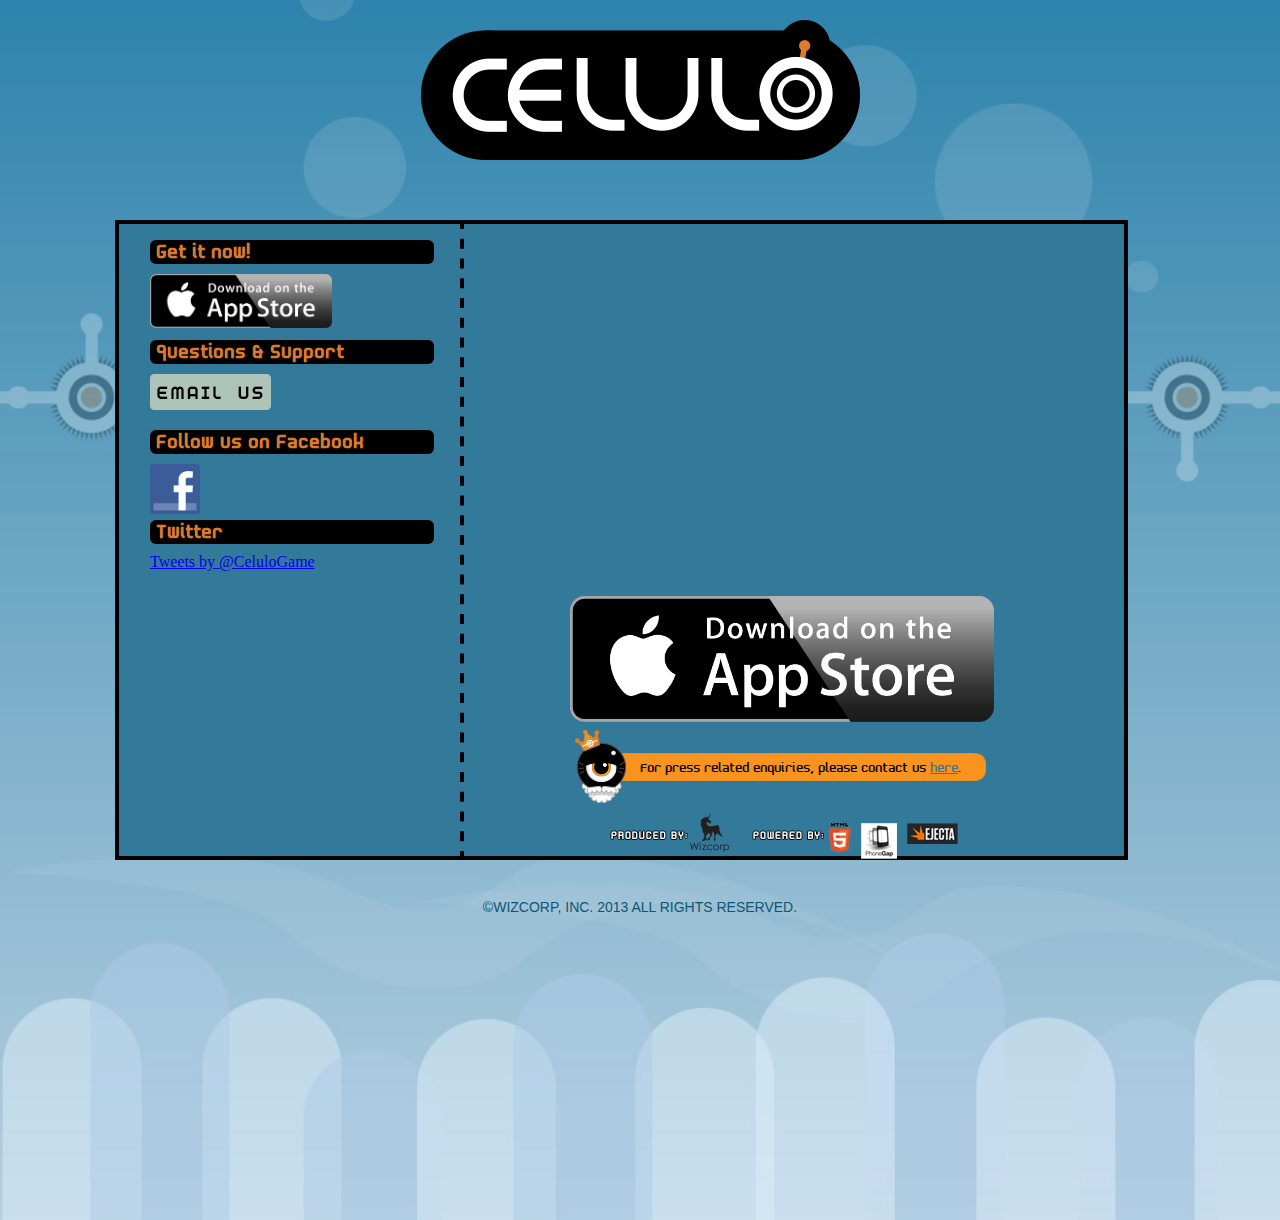
<file: celulo/index.html>
<!doctype html>
<html>
<head>
<meta charset="UTF-8">
<meta http-equiv="X-UA-Compatible" content="IE=edge,chrome=1">
	<title>Celulo</title>
	<meta name="description" content="Celulo, puzzle game, Wizcorp">
	<meta name="keywords" content="Celulo, puzzle, game, celulo, Wizcorp">
	<meta name="viewport" content="width=device-width, initial-scale=1.0">
	<link href="css/reset.css" rel="stylesheet" type="text/css">
    <link href="fonts/stylesheet.css" rel="stylesheet" type="text/css">
	<link href="css/style.css" rel="stylesheet" type="text/css">
<!-- <link href="css/tablet.css" rel="stylesheet" type="text/css" media="only screen and (min-width:768px) and (max-width:1024px)"> -->
	<link href="css/phone.css" rel="stylesheet" type="text/css" media="only screen and (min-width:0px) and (max-width:399px)">
<!-- html5.js for IE less than 9 -->
<!--[if lt IE 9]>
	<script src="http://html5shim.googlecode.com/svn/trunk/html5.js"></script>
<![endif]-->
<!-- css3-mediaqueries.js for IE less than 9 -->
<!--[if lt IE 9]>
	<script src="http://css3-mediaqueries-js.googlecode.com/svn/trunk/css3-mediaqueries.js"></script>
<![endif]-->
<style type="text/css">
</style>
<meta name="google-site-verification" content="ldrha5YkEKa5V6TSZI823sMzau5lJ_ZF53sPzo4zWnw" />
<script>!function(d,s,id){var js,fjs=d.getElementsByTagName(s)[0];if(!d.getElementById(id)){js=d.createElement(s);js.id=id;js.src="https://platform.twitter.com/widgets.js";fjs.parentNode.insertBefore(js,fjs);}}(document,"script","twitter-wjs");</script>
</head>
<script>
  (function(i,s,o,g,r,a,m){i['GoogleAnalyticsObject']=r;i[r]=i[r]||function(){(i[r].q=i[r].q||[]).push(arguments)},i[r].l=1*new Date();a=s.createElement(o),m=s.getElementsByTagName(o)[0];a.async=1;a.src=g;m.parentNode.insertBefore(a,m)})(window,document,'script','//www.google-analytics.com/analytics.js','ga');

  ga('create','UA-40132894-1','wizcorp.jp');
  ga('send','pageview');
</script>
<body>
<header>
<div id="logo">
<h1>Celulo</h1>
</header>
<div id="container">
<aside id="aside">
<h2>Get it now!</h2>
<div id="itune">
<a href="https://itunes.apple.com/app/id634795239"><img src="img/itune.png" alt="Get it now!" height="150%" width="150%" onclick="ga('send', 'event', 'button', 'click', 'DOWNLOAD_IOS_SMALL');"></a></div>
<h2>Questions &amp; Support</h2>
<div id="email">
<a href="mailto:celulo_support@wizcorp.jp"><em>contact</em></a></div>
<h3>Follow us on Facebook</h3>
<div id="facebook">
<a href="http://www.facebook.com/celulo.game"><img src="img/f_logo.png" alt="Visit Celulo on Facebook" height="50" width="50"></a></div>
<h4>Twitter</h4>
<a class="twitter-timeline" height="290" width="280px" href="https://twitter.com/CeluloGame" data-widget-id="319705402763771904">Tweets by @CeluloGame</a>
<script>!function(d,s,id){var js,fjs=d.getElementsByTagName(s)[0];if(!d.getElementById(id)){js=d.createElement(s);js.id=id;js.src="//platform.twitter.com/widgets.js";fjs.parentNode.insertBefore(js,fjs);}}(document,"script","twitter-wjs");</script>
</aside>
<div id="main">
<!--<div id="ad">
<div id="dl"><a href=""><em>download</em></a></div>
</div>-->
<div class="video-container">
<div id="youtube">
<iframe width="420" height="315" src="http://www.youtube.com/embed/QJUKAa_7cnQ" frameborder="0" allowfullscreen></iframe>
<div id="fb"><iframe src="https://www.facebook.com/plugins/like.php?href=https%3A%2F%2Fwww.facebook.com%2Fcelulo.game&amp;send=false&amp;layout=standard&amp;width=450&amp;show_faces=false&amp;font&amp;colorscheme=light&amp;action=like&amp;height=35" scrolling="no" frameborder="0" style="border:none; overflow:hidden; width:450px; height:35px;" allowTransparency="true"></iframe></div>
<div id="apple"><a href="https://itunes.apple.com/app/id634795239"><img src="img/itune.png" alt="Get it now!" width="76%" onclick="ga('send', 'event', 'button', 'click', 'DOWNLOAD_IOS_BIG');"></a></div>
<div id="press"><p>For press related enquiries, please contact us <a href="mailto:press@wizcorp.jp">here</a>.</p></div>
<div id="credits">
<div id="wizcorp"><a href="http://www.wizcorp.jp/"><img src="img/wizcorp.png" width="39" height="39"></a></div>
<div id="html"></div>
<div id="phonegap"><a href="http://phonegap.com/"><img src="img/phonegap.png" width="36" height="36"></a></div>
<div id="ejecta"><a href="http://impactjs.com/ejecta"><img src="img/ejecta.png" alt="" width="51" height="21"></a></div>
</div>
</div>
</div></div>
<footer>©WIZCORP, INC. 2013 ALL RIGHTS RESERVED.</footer>
</div>
</body>
</html>
</file>
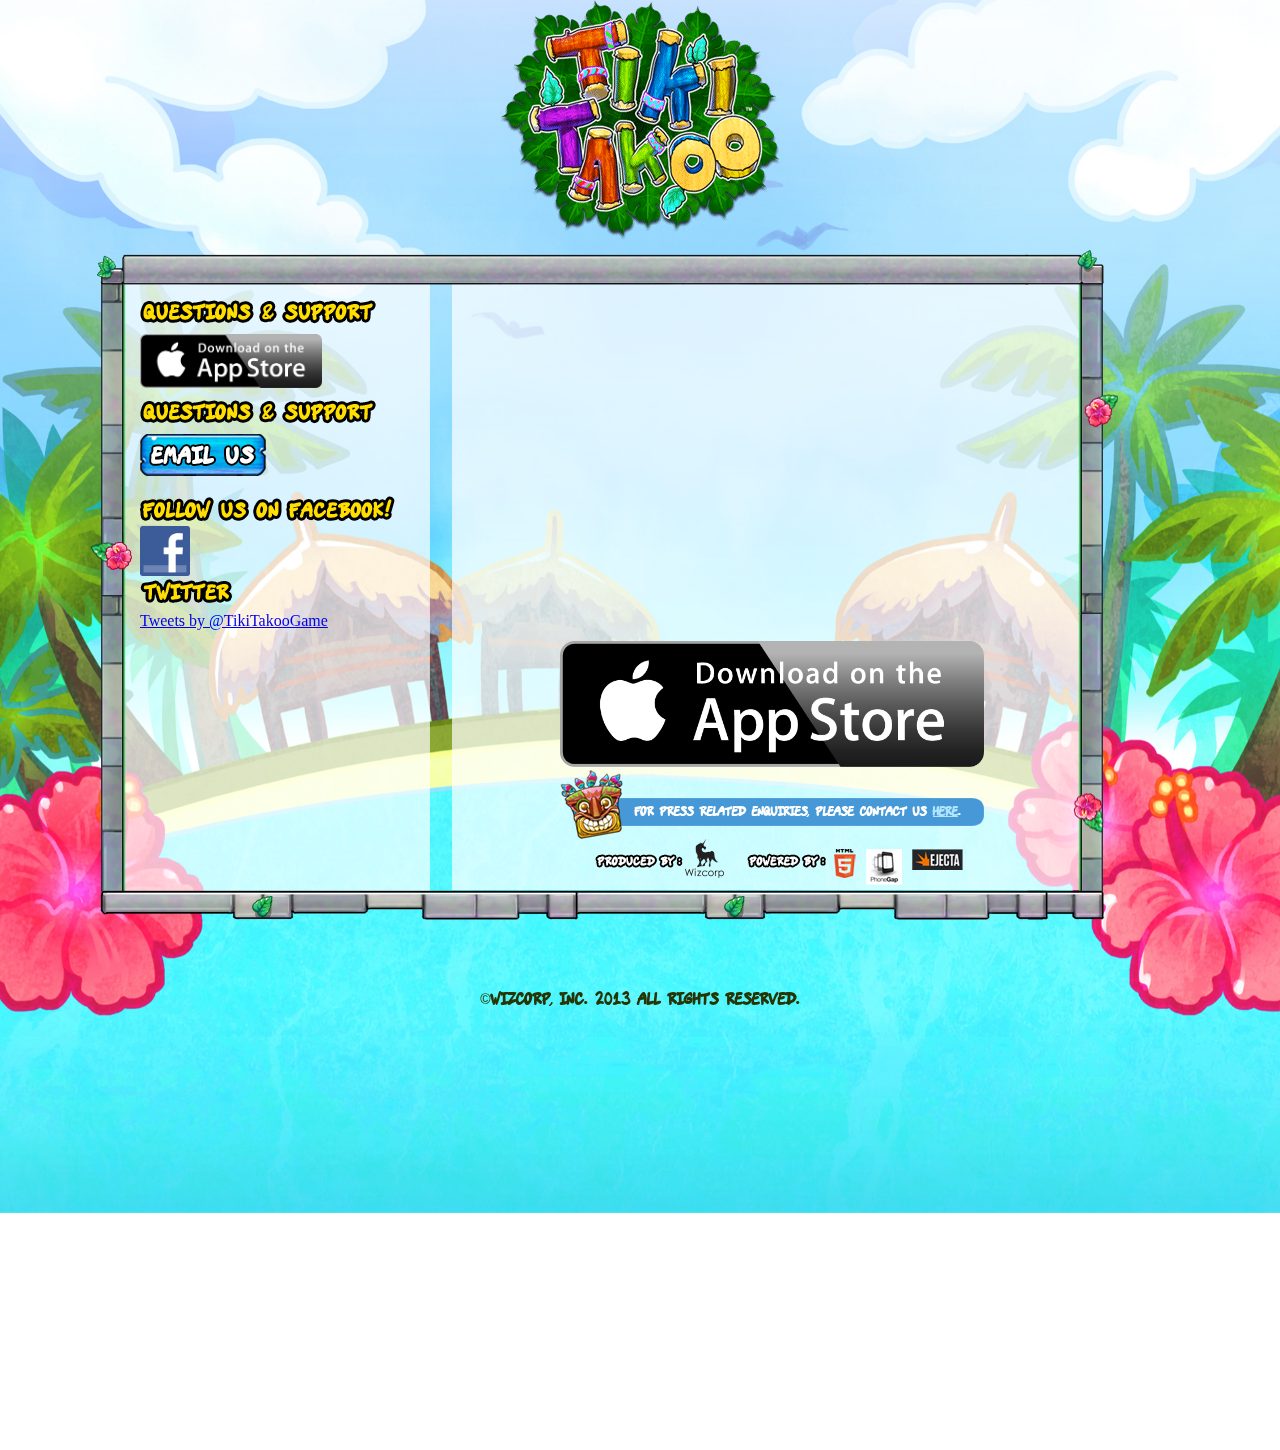
<file: tikitakoo/index.html>
﻿<!doctype html>
<html>
<head>
<meta charset="UTF-8">
<meta http-equiv="X-UA-Compatible" content="IE=edge,chrome=1">
    <title>Tiki Takoo</title>
    <meta name="description" content="Tiki Takoo, puzzle game, Tiki, Wizcorp">
    <meta name="keywords" content="Tiki Takoo, tikitakoo, puzzle, game, tiki, Wizcorp">
    <meta name="viewport" content="width=device-width, initial-scale=1.0">
    <link href="css/reset.css" rel="stylesheet" type="text/css">
    <link href="fonts/stylesheet.css" rel="stylesheet" type="text/css">
    <link href="css/style.css" rel="stylesheet" type="text/css">
<!-- <link href="css/tablet.css" rel="stylesheet" type="text/css" media="only screen and (min-width:768px) and (max-width:1024px)"> -->
    <link href="css/phone.css" rel="stylesheet" type="text/css" media="only screen and (min-width:0px) and (max-width:399px)">
<!-- html5.js for IE less than 9 -->
<!--[if lt IE 9]>
    <script src="http://html5shim.googlecode.com/svn/trunk/html5.js"></script>
<![endif]-->
<!-- css3-mediaqueries.js for IE less than 9 -->
<!--[if lt IE 9]>
    <script src="http://css3-mediaqueries-js.googlecode.com/svn/trunk/css3-mediaqueries.js"></script>
<![endif]-->
<style type="text/css">
</style>
<!--<script type="text/javascript">
function repositionVideo()
{
    var main = document.getElementById("main");
    var aside = document.getElementById("aside");
    var container = document.getElementById("container");
    container.removeChild(aside);
    container.appendChild(aside);
}
function GetWidth()
{
        var x = 0;
        if (self.innerHeight)
        {
                x = self.innerWidth;
        }
        else if (document.documentElement && document.documentElement.clientHeight)
        {
                x = document.documentElement.clientWidth;
        }
        else if (document.body)
        {
                x = document.body.clientWidth;
        }
        return x;
}
window.onload = function () {
    var width = GetWidth();
    if (width <= 400) {
        repositionVideo();
    }
}
-->
</script>
<script>!function(d,s,id){var js,fjs=d.getElementsByTagName(s)[0];if(!d.getElementById(id)){js=d.createElement(s);js.id=id;js.src="https://platform.twitter.com/widgets.js";fjs.parentNode.insertBefore(js,fjs);}}(document,"script","twitter-wjs");</script>
	<script>
	  (function(i,s,o,g,r,a,m){i['GoogleAnalyticsObject']=r;i[r]=i[r]||function(){
	  (i[r].q=i[r].q||[]).push(arguments)},i[r].l=1*new Date();a=s.createElement(o),
	  m=s.getElementsByTagName(o)[0];a.async=1;a.src=g;m.parentNode.insertBefore(a,m)
	  })(window,document,'script','//www.google-analytics.com/analytics.js','ga');

	  ga('create', 'UA-40148636-1', 'wizcorp.jp');
	  ga('send', 'pageview');

	</script>
	<meta name="google-site-verification" content="ldrha5YkEKa5V6TSZI823sMzau5lJ_ZF53sPzo4zWnw" />
</head>
<body>
    <img alt="full screen background image" src="img/bg.jpg" id="full-screen-background-image" />

    <header>
        <div id="logo">
        <h1>Tiki Takoo</h1>
    </header>

    <div id="container">
        <aside id="aside">
		<div id="one"><h2>Get it now!</h2></div>
		<div id="itunes">
			<a href="https://itunes.apple.com/app/id634784938"><img src="img/itune.png" alt="Get it now!" height="150%" width="150%" onclick="ga('send', 'event', 'button', 'click', 'DOWNLOAD_IOS_SMALL');"></a></div>
            <div id="one"><h2>Questions &amp; Support</h2></div>

            <div id="email">
                <a href="mailto:tiki_takoo_support@wizcorp.jp"><em>contact</em></a>
            </div>

            <div id="two"><h3>Follow us on Facebook</h3></div>
            <div id="facebook">
			<a href="http://www.facebook.com/tikitakoo.game"><img src="img/f_logo.png" alt="Visit Tikitakoo on Facebook" height="50" width="50"></a></div>
			
            <div id="three"><h4>Twitter</h4></div>

            <a class="twitter-timeline" height="280" width="275px" href="https://twitter.com/TikiTakooGame" data-widget-id="318925579992834048">Tweets by @TikiTakooGame</a>
            <script>!function(d,s,id){var js,fjs=d.getElementsByTagName(s)[0];if(!d.getElementById(id)){js=d.createElement(s);js.id=id;js.src="//platform.twitter.com/widgets.js";fjs.parentNode.insertBefore(js,fjs);}}(document,"script","twitter-wjs");</script>
        </aside>

        <div id="main">
            <!--<div id="ad">
                <div id="dl"><a href=""><em>download</em></a></div>
            </div>-->

            <div class="video-container">
                <div id="youtube">
                    <iframe width="480" height="300" src="http://www.youtube.com/embed/SZCkJkUEVwQ?feature=player_detailpage" frameborder="0" allowfullscreen></iframe>
                    <div id="fb"><iframe src="https://www.facebook.com/plugins/like.php?href=https%3A%2F%2Fwww.facebook.com%2Ftikitakoo.game&amp;send=false&amp;layout=standard&amp;width=450&amp;show_faces=false&amp;font&amp;colorscheme=light&amp;action=like&amp;height=35" scrolling="no" frameborder="0" style="border:none; overflow:hidden; width:450px; height:35px;" allowTransparency="true"></iframe></div>
                    <div id="apple"><a href="https://itunes.apple.com/app/id634784938"><img src="img/itune.png" alt="Get it now!" width="76%" onclick="ga('send', 'event', 'button', 'click', 'DOWNLOAD_IOS_BIG');"></a></div>
                    <div id="press"><p>For press related enquiries, please contact us <a href="mailto:press@wizcorp.jp">here</a>.</p></div>
                    <div id="credits">
                        <div id="wizcorp"><a href="http://www.wizcorp.jp/"><img src="img/wizcorp.png" width="39" height="39"></a></div>
                        <div id="html"></div>
                        <div id="phonegap"><a href="http://phonegap.com/"><img src="img/phonegap.png" alt="" width="36" height="36"></a></div>
                        <div id="ejecta"><a href="http://impactjs.com/ejecta"><img src="img/ejecta.png" width="51" height="21"></a></div>
                    </div>
                </div>
            </div>
        </div>

		<footer>©WIZCORP, INC. 2013 ALL RIGHTS RESERVED.</footer>
	</div>

</body>
</html>
</file>
<file: celulo/fonts/stylesheet.css>
/* Generated by Font Squirrel (http://www.fontsquirrel.com) on April 3, 2013 */



@font-face {
    font-family: 'celuloregular';
    src: url('celulo-webfont.eot');
    src: url('celulo-webfont.eot?#iefix') format('embedded-opentype'),
         url('celulo-webfont.woff') format('woff'),
         url('celulo-webfont.ttf') format('truetype'),
         url('celulo-webfont.svg#celuloregular') format('svg');
    font-weight: normal;
    font-style: normal;

}
</file>
<file: celulo/css/style.css>
@charset "UTF-8";
/* CSS Document */

/* render html5 elements as block */
header, footer, section, aside, nav, article {
	display: block;
}
#container {
	width: 1050px;
	min-height: 1000px;
	margin-left: auto;
	margin-right: auto;
}
.video-container {
	margin-top: 20px;
}
html, body {
	width: 100%;
	padding: 0;
	margin: auto;
}
body {
	background: url(../img/bg.jpg);
	background-size: auto 100%;
	background-position: top center;
}
#full-screen-background-image {
	z-index: -999;
	min-height: 100%;
	min-width: 1024px;
	width: 100%;
	height: auto;
	position: fixed;
	top: 0;
	left: 0;
}
header {
	width: 1100px;
	height: 200px;
	margin-left: auto;
	margin-right: auto;
}
h1 {
	display: none;
}
#logo {
	display: block;
	width: 439px;
	height: 140px;
	background-image: url(../img/logo.png);
	background-repeat: no-repeat;
	margin-top: 20px;
	margin-left: auto;
	margin-right: auto;
}
aside {
	background-image: url(../img/left.png);
	background-repeat: no-repeat;
	width: 360px;
	height: 640px;
	float: left;
	padding-top: 20px;
	padding-left: 35px;
}
h2, h3, h4{
	font-family: "celuloregular", "Trebuchet", sans-serif;
	font-size: 17px;
	color: #dd7b2c;
	background-color: #000;
	display: block;
	-webkit-border-radius: 6px;
	border-radius: 6px;
	padding-top: 2px;
	padding-right: 2px;
	padding-bottom: 5px;
	padding-left: 6px;
	width: 276px;
}
h3 {
	margin-top: 20px;
	margin-bottom: 10px;
}
h4{
	margin-bottom: 10px;
}
#email a{
	display: block;
	background-image: url(../img/email.png);
	background-repeat: no-repeat;
	width: 121px;
	height: 36px;
	margin-top: 10px;
	margin-bottom: 20px;
}
#facebook a{
	display: block;
	width: 121px;
	height: 36px;
	margin-top: 10px;
	margin-bottom: 20px;
}
#itune a{
	display: block;
	width: 121px;
	height: 36px;
	margin-top: 10px;
	margin-bottom: 30px;
}
aside em {
	display: none;
}
#main {
	background-image:url(../img/right.png);
	background-repeat: no-repeat;
	width: 668px;
	height: 640px;
	float: left;
	margin-left: -50px;
	border-left-style: dashed;
	border-left-color: #000;
}
#main em {
	display: none;
}
#ad {
	background-image:url(../img/ad.png);
	background-repeat: no-repeat;
	width: 420px;
	height: 71px;
	float: left;
	margin-left: 110px;
	margin-top: 20px;
	margin-bottom: 17px;
}
/*#dl {
	background-image:url(../img/appstore.png);
	background-repeat: no-repeat;
	width: 135px;
	height: 40px;
	margin-left: 275px;
	margin-top: 15px;
}*/
#youtube {
	margin-left: 110px;
}
#press {
	background-image: url(../img/press.png);
	background-repeat: no-repeat;
	width: 411px;
	height: 73px;
	float: left;
	margin-left: 5px;
	margin-top: 5px;
}
#press p {
	font-family: "celuloregular", "Trebuchet", sans-serif;
	font-size: 12px;
	width: 668px;
	float: left;
	margin-left: 65px;
	margin-top: 30px;
	color: #000;
}
#press a {
	color: #33799A;
}
#credits {
	background-image: url(../img/credits.png);
	background-repeat: no-repeat;
	width: 355px;
	height: 39px;
	float: left;
	margin-left: 40px;
	margin-top: 10px;
}
#wizcorp {
	width: 39px;
	height: 39px;
	float: left;
	margin-left: 80px;
	display: block;
}
#html {
	background-image: url(../img/html.png);
	background-repeat: no-repeat;
	width: 22px;
	height: 29px;
	float: left;
	margin-left: 100px;
	margin-top: 10px;
	display: block;
}
#phonegap {
	width: 36px;
	height: 36px;
	float: left;
	margin-left: 10px;
	margin-top: 10px;
	display: block;
}
#ejecta {
	width: 51px;
	height: 21px;
	float: left;
	margin-left: 10px;
	margin-top: 10px;
	display: block;
}
footer {
	width: 1050px;
	height: 20px;
	float: left;
	font-family: "Arial", "Trebuchet", sans-serif;
	font-size: 14px;
	color: #115575;
	text-align: center;
	margin-left: auto;
	margin-right: auto;
	margin-top: 20px;
}

.ir { display: block; text-indent: -999em; overflow: hidden; background-repeat: no-repeat; text-align: left; direction: ltr; }
.hidden { display: none; visibility: hidden; }
.visuallyhidden { border: 0; clip: rect(0 0 0 0); height: 1px; margin: -1px; overflow: hidden; padding: 0; position: absolute; width: 1px; }
.visuallyhidden.focusable:active,
.visuallyhidden.focusable:focus { clip: auto; height: auto; margin: 0; overflow: visible; position: static; width: auto; }
.invisible { visibility: hidden; }
.clearfix:before, .clearfix:after { content: "\0020"; display: block; height: 0; overflow: hidden; }
.clearfix:after { clear: both; }
.clearfix { zoom: 1; }


@media all and (orientation:portrait) {

}

@media all and (orientation:landscape) {

}

@media screen and (max-device-width: 480px) {

  /* html { -webkit-text-size-adjust:none; -ms-text-size-adjust:none; } */
}


@media print {
  * { background: transparent !important; color: black !important; text-shadow: none !important; filter:none !important;
  -ms-filter: none !important; }
  a, a:visited { color: #444 !important; text-decoration: underline; }
  a[href]:after { content: " (" attr(href) ")"; }
  abbr[title]:after { content: " (" attr(title) ")"; }
  .ir a:after, a[href^="javascript:"]:after, a[href^="#"]:after { content: ""; }
  pre, blockquote { border: 1px solid #999; page-break-inside: avoid; }
  thead { display: table-header-group; }
  tr, img { page-break-inside: avoid; }
  @page { margin: 0.5cm; }
  p, h2, h3 { orphans: 3; widows: 3; }
  h2, h3{ page-break-after: avoid; }
}
</file>
<file: celulo/css/tablet.css>
@charset "UTF-8";
/* CSS Document */

/* render html5 elements as block */
header, footer, section, aside, nav, article {
	display: block;
}
#container {
	width: 1024px;
	min-height: 1000px;
	margin: auto;
	color: #333;
}
html, body {
	padding: 0;
	margin: 0;
}
#full-screen-background-image {
	min-width: 1024px;
	width: 100%;
	height: auto;
	position: fixed;
	top: 0;
	left: 0;
}
header {
	width: 1024px;
	height: 250px;
}
h1 {
	display: none;
}
#logo a{
	display: block;
	width: 282px;
	height: 241px;
	background-image: url(../img/logo.png);
	background-repeat: no-repeat;
	margin-left: auto;
	margin-right: auto;
	margin-top: 0px;
}
#logo em {
	display: none;
}

aside {
	background-image:url(../img/left.png);
	background-repeat: no-repeat;
	width: 360px;
	height: 671px;
	float: left;
	
	padding-top: 50px;

}
h2, h3, h4{
	font-family: "vins_dojoregular", "Comic Sans MS", sans-serif;
	font-size: 18px;
	color: #ffde00;
	-webkit-text-stroke: 1px black;
	text-shadow: -1px -1px 0 #000, 1px -1px 0 #000, -1px 1px 0 #000, 1px 1px 0 #000;
}
h3 {
	margin-top: 20px;
	margin-bottom: 10px;
}
h4{
	margin-top: -110px;
	margin-bottom: 10px;
}
#email a{
	display: block;
	background-image: url(../img/email.png);
	background-repeat: no-repeat;
	width: 146px;
	height: 42px;
	margin-top: 10px;
	margin-bottom: 20px;
}
aside em {
	display: none;
}
#main {
	background-image:url(../img/right.png);
	background-repeat: no-repeat;
	width: 668px;
	height: 671px;
	float: left;
	margin-left: -50px;
}
#main em {
	display: none;
}
#main p {
	font-family: "vins_dojoregular", "Comic Sans MS", sans-serif;
	font-size: 10px;
	font-color: #666;
	width: 668px;
	float: left;
	margin-left: 170px;
	margin-top: 20px;
}
#ad {
	background-image:url(../img/ad.png);
	background-repeat: no-repeat;
	width: 420px;
	height: 71px;
	float: left;
	margin-left: 110px;
	margin-top: 50px;
	margin-bottom: 17px;
}
/*#dl {
	background-image:url(../img/appstore.png);
	background-repeat: no-repeat;
	width: 135px;
	height: 40px;
	margin-left: 275px;
	margin-top: 15px;
}*/
#youtube {
	margin-left: 110px;
}
#credits {
	background-image:url(../img/credits.png);
	background-repeat: no-repeat;
	width: 371px;
	height: 39px;
	float: left;
	margin-left: 25px;
	margin-top: 50px;
}
footer {
	width: 1900px;
	height: 20px;
	float: left;
	font-family: vins_dojoregular, Comic Sans MS, sans-serif;
	font-size: 14px;
	color: #273405;
	text-align: center;
	margin-left: auto;
	margin-right: auto;
	margin-top: -20px;
}

.ir { display: block; text-indent: -999em; overflow: hidden; background-repeat: no-repeat; text-align: left; direction: ltr; }
.hidden { display: none; visibility: hidden; }
.visuallyhidden { border: 0; clip: rect(0 0 0 0); height: 1px; margin: -1px; overflow: hidden; padding: 0; position: absolute; width: 1px; }
.visuallyhidden.focusable:active,
.visuallyhidden.focusable:focus { clip: auto; height: auto; margin: 0; overflow: visible; position: static; width: auto; }
.invisible { visibility: hidden; }
.clearfix:before, .clearfix:after { content: "\0020"; display: block; height: 0; overflow: hidden; }
.clearfix:after { clear: both; }
.clearfix { zoom: 1; }


@media all and (orientation:portrait) {

}

@media all and (orientation:landscape) {

}

@media screen and (max-device-width: 480px) {

  /* html { -webkit-text-size-adjust:none; -ms-text-size-adjust:none; } */
}


@media print {
  * { background: transparent !important; color: black !important; text-shadow: none !important; filter:none !important;
  -ms-filter: none !important; } 
  a, a:visited { color: #444 !important; text-decoration: underline; }
  a[href]:after { content: " (" attr(href) ")"; }
  abbr[title]:after { content: " (" attr(title) ")"; }
  .ir a:after, a[href^="javascript:"]:after, a[href^="#"]:after { content: ""; }  
  pre, blockquote { border: 1px solid #999; page-break-inside: avoid; }
  thead { display: table-header-group; }
  tr, img { page-break-inside: avoid; }
  @page { margin: 0.5cm; }
  p, h2, h3 { orphans: 3; widows: 3; }
  h2, h3{ page-break-after: avoid; }
}
</file>
<file: celulo/css/phone.css>
@charset "UTF-8";
/* CSS Document */

/* render html5 elements as block */
header, footer, section, aside, nav, article {
	display: block;
}
#container {
	width: 320px;
	height: 400px;
	min-height: 400px;
	margin-left: auto;
	margin-right: auto;
}
html, body {
	width: 320px;
	padding: 0;
	margin: auto;
}
body {
	background: url(../img/bg.jpg);
	background-size: auto 100%;
	background-position: top center;
	width: 320px;
}
header {
	width: 320px;
	height: 100px;
	margin-right: auto;
	margin-left: auto;
}
h1 {
	display: none;
}
#logo {
	display: block;
	width: 261px;
	height: 83px;
	background-image: url(../img/logosmall.png);
	background-repeat: no-repeat;
	margin-left: auto;
	margin-right: auto;
}
aside {
	display: none;
}
h2, h3, h4{
	display: none;
}
#email a{
	display: none;
}
aside em {
	display: none;
}
#main {
	background-image: none;
	width: 320px;
	height: 300px;
	float: left;
	margin-left: 0px;
	margin-right: auto;
}

#ad {
	background-image: none;
	display: none;
}
#dl {
	background-image: none;
	background-repeat: no-repeat;
	width: 135px;
	height: 40px;
	float: left;
	margin-left: auto;
	margin-top: auto;
}
.video-container {
	display: block;
	float: none;
	width: 100%;
	height: 0; 
    position: relative;
	margin-top: 0px;
	height: 300px;
	margin-left: auto;
	margin-right: auto;
}
.video-container iframe,
.video-container object,
.video-container embed {
    position: relative;
    top: 0;
    left: 0;
    width: 100%;
    height: 100%;
}
#youtube {
	margin-left: auto;
	margin-right: auto;
	height: 300px;
}
#fb {
	display: none;
}
#apple {
	padding-top: 10px;
}
#apple img {
	width: 100%;
}
#credits {
	display: none;
}

#press {
	display: none;
}
#press p {
	display: none;
}


footer {
	position: relative;
	width: 320px;
	height: 20px;
	float: left;
	font-family: "Arial", "Trebuchet", sans-serif;
	font-size: 10px;
	color: #115575;
	text-align: center;
	margin-right: auto;
	margin-top: 120px;
}


.ir { display: block; text-indent: -999em; overflow: hidden; background-repeat: no-repeat; text-align: left; direction: ltr; }
.hidden { display: none; visibility: hidden; }
.visuallyhidden { border: 0; clip: rect(0 0 0 0); height: 1px; margin: -1px; overflow: hidden; padding: 0; position: absolute; width: 1px; }
.visuallyhidden.focusable:active,
.visuallyhidden.focusable:focus { clip: auto; height: auto; margin: 0; overflow: visible; position: static; width: auto; }
.invisible { visibility: hidden; }
.clearfix:before, .clearfix:after { content: "\0020"; display: block; height: 0; overflow: hidden; }
.clearfix:after { clear: both; }
.clearfix { zoom: 1; }


@media all and (orientation:portrait) {

}

@media all and (orientation:landscape) {

}

@media screen and (max-device-width: 480px) {

  /* html { -webkit-text-size-adjust:none; -ms-text-size-adjust:none; } */
}


@media print {
  * { background: transparent !important; color: black !important; text-shadow: none !important; filter:none !important;
  -ms-filter: none !important; } 
  a, a:visited { color: #444 !important; text-decoration: underline; }
  a[href]:after { content: " (" attr(href) ")"; }
  abbr[title]:after { content: " (" attr(title) ")"; }
  .ir a:after, a[href^="javascript:"]:after, a[href^="#"]:after { content: ""; }  
  pre, blockquote { border: 1px solid #999; page-break-inside: avoid; }
  thead { display: table-header-group; }
  tr, img { page-break-inside: avoid; }
  @page { margin: 0.5cm; }
  p, h2, h3 { orphans: 3; widows: 3; }
  h2, h3{ page-break-after: avoid; }
}
</file>
<file: tikitakoo/fonts/stylesheet.css>
/* Generated by Font Squirrel (http://www.fontsquirrel.com) on April 1, 2013 */

@font-face {
    font-family: 'vins_dojoregular';
    src: url('../fonts/vinsdojo-webfont.eot');
    src: url('.../fonts/vinsdojo-webfont.eot?#iefix') format('embedded-opentype'),
         url('../fonts/vinsdojo-webfont.woff') format('woff'),
         url('../fonts/vinsdojo-webfont.ttf') format('truetype'),
         url('../fonts/vinsdojo-webfont.svg#vins_dojoregular') format('svg');
    font-weight: normal;
    font-style: normal;
}
</file>
<file: tikitakoo/css/style.css>
@charset "UTF-8";
/* CSS Document */

/* render html5 elements as block */
header, footer, section, aside, nav, article {
	display: block;
}
#container {
	width: 1100px;
	min-height: 1200px;
	margin-left: auto;
	margin-right: auto;
}
.video-container {
	margin-top: 50px;
}
html, body {
	height: 100%;
	width: 100%;
	padding: 0;
	margin: auto;
}
#full-screen-background-image {
	z-index: -999;
	min-height: 100%;
	min-width: 1024px;
	width: 100%;
	height: auto;
	position: fixed;
	top: 0;
	left: 0;
}
header {
	width: 1100px;
	height: 250px;
	margin-left: auto;
	margin-right: auto;
}
h1 {
	display: none;
}
#logo {
	display: block;
	width: 282px;
	height: 241px;
	background-image: url(../img/logo.png);
	background-repeat: no-repeat;
	margin-top: 0px;
	margin-left: auto;
	margin-right: auto;
}

aside {
	background-image:url(../img/left.png);
	background-repeat: no-repeat;
	width: 360px;
	height: 671px;
	float: left;
	padding-top: 50px;
	padding-left: 50px;
}
h2, h3, h4{
	display: none;
}
#one {
	background-image: url(../img/h1.png);
	background-repeat: no-repeat;
	width: 236px;
	height: 24px;
}
#two {
	background-image: url(../img/h2.png);
	background-repeat: no-repeat;
	width: 255px;
	height: 25px;
	margin-bottom: 5px;
}
#three {
	background-image: url(../img/h3.png);
	background-repeat: no-repeat;
	width: 92px;
	height: 24px;
	margin-bottom: 10px;
}
#email a{
	display: block;
	background-image: url(../img/email.png);
	background-repeat: no-repeat;
	width: 146px;
	height: 42px;
	margin-top: 10px;
	margin-bottom: 20px;
}

#itunes a {
	display: block;
	width: 121px;
	height: 36px;
	margin-top: 10px;
	margin-bottom: 30px;
}
aside em {
	display: none;
}
#main {
	background-image:url(../img/right.png);
	background-repeat: no-repeat;
	width: 668px;
	height: 671px;
	float: left;
	margin-left: -50px;
}
#main em {
	display: none;
}
#main p {
	font-family: "vins_dojoregular", "Comic Sans MS", sans-serif;
	font-size: 10px;
	font-color: #666;
	width: 668px;
	float: left;
	margin-left: 170px;
	margin-top: 20px;
}
#ad {
	background-image:url(../img/ad.png);
	background-repeat: no-repeat;
	width: 420px;
	height: 71px;
	float: left;
	margin-left: 110px;
	margin-top: 50px;
	margin-bottom: 17px;
}
/*#dl {
	background-image:url(../img/appstore.png);
	background-repeat: no-repeat;
	width: 135px;
	height: 40px;
	margin-left: 275px;
	margin-top: 15px;
}*/
#youtube {
	margin-left: 110px;
}
#credits {
	background-image: url(../img/credits.png);
	background-repeat: no-repeat;
	width: 371px;
	height: 39px;
	float: left;
	margin-left: 35px;
}
#wizcorp {
	width: 39px;
	height: 39px;
	float: left;
	margin-left: 90px;
	display: block;
}
#html {
	background-image: url(../img/html.png);
	background-repeat: no-repeat;
	width: 22px;
	height: 29px;
	float: left;
	margin-left: 110px;
	margin-top: 10px;
	display: block;
}
#phonegap {
	width: 36px;
	height: 36px;
	float: left;
	margin-left: 10px;
	margin-top: 10px;
	display: block;
}
#ejecta {
	width: 51px;
	height: 21px;
	float: left;
	margin-left: 10px;
	margin-top: 10px;
	display: block;
}
#press {
	background-image: url(../img/press.png);
	background-repeat: no-repeat;
	width: 424px;
	height: 69px;
	float: left;
}
#press p {
	font-family: "vins_dojoregular", "Comic Sans MS", sans-serif;
	font-size: 11px;
	width: 668px;
	float: left;
	margin-left: 75px;
	margin-top: 35px;
	color: #FFF;
}
#press a {
	color:#AFE5FF;
}
footer {
	width: 1100px;
	height: 20px;
	float: left;
	font-family: vins_dojoregular, Comic Sans MS, sans-serif;
	font-size: 14px;
	color: #273405;
	text-align: center;
	margin-left: auto;
	margin-right: auto;
	margin-top: 20px;
}

.ir { display: block; text-indent: -999em; overflow: hidden; background-repeat: no-repeat; text-align: left; direction: ltr; }
.hidden { display: none; visibility: hidden; }
.visuallyhidden { border: 0; clip: rect(0 0 0 0); height: 1px; margin: -1px; overflow: hidden; padding: 0; position: absolute; width: 1px; }
.visuallyhidden.focusable:active,
.visuallyhidden.focusable:focus { clip: auto; height: auto; margin: 0; overflow: visible; position: static; width: auto; }
.invisible { visibility: hidden; }
.clearfix:before, .clearfix:after { content: "\0020"; display: block; height: 0; overflow: hidden; }
.clearfix:after { clear: both; }
.clearfix { zoom: 1; }


@media all and (orientation:portrait) {

}

@media all and (orientation:landscape) {

}

@media screen and (max-device-width: 480px) {

  /* html { -webkit-text-size-adjust:none; -ms-text-size-adjust:none; } */
}


@media print {
  * { background: transparent !important; color: black !important; text-shadow: none !important; filter:none !important;
  -ms-filter: none !important; }
  a, a:visited { color: #444 !important; text-decoration: underline; }
  a[href]:after { content: " (" attr(href) ")"; }
  abbr[title]:after { content: " (" attr(title) ")"; }
  .ir a:after, a[href^="javascript:"]:after, a[href^="#"]:after { content: ""; }
  pre, blockquote { border: 1px solid #999; page-break-inside: avoid; }
  thead { display: table-header-group; }
  tr, img { page-break-inside: avoid; }
  @page { margin: 0.5cm; }
  p, h2, h3 { orphans: 3; widows: 3; }
  h2, h3{ page-break-after: avoid; }
}
</file>
<file: tikitakoo/css/tablet.css>
@charset "UTF-8";
/* CSS Document */

/* render html5 elements as block */
header, footer, section, aside, nav, article {
	display: block;
}
#container {
	width: 1024px;
	min-height: 1000px;
	margin: auto;
	color: #333;
}
html, body {
	padding: 0;
	margin: 0;
}
#full-screen-background-image {
	min-width: 1024px;
	width: 100%;
	height: auto;
	position: fixed;
	top: 0;
	left: 0;
}
header {
	width: 1024px;
	height: 250px;
}
h1 {
	display: none;
}
#logo a{
	display: block;
	width: 282px;
	height: 241px;
	background-image: url(../img/logo.png);
	background-repeat: no-repeat;
	margin-left: auto;
	margin-right: auto;
	margin-top: 0px;
}
#logo em {
	display: none;
}

aside {
	background-image:url(../img/left.png);
	background-repeat: no-repeat;
	width: 360px;
	height: 671px;
	float: left;
	
	padding-top: 50px;

}
h2, h3, h4{
	font-family: "vins_dojoregular", "Comic Sans MS", sans-serif;
	font-size: 18px;
	color: #ffde00;
	-webkit-text-stroke: 1px black;
	text-shadow: -1px -1px 0 #000, 1px -1px 0 #000, -1px 1px 0 #000, 1px 1px 0 #000;
}
h3 {
	margin-top: 20px;
	margin-bottom: 10px;
}
h4{
	margin-top: -110px;
	margin-bottom: 10px;
}
#email a{
	display: block;
	background-image: url(../img/email.png);
	background-repeat: no-repeat;
	width: 146px;
	height: 42px;
	margin-top: 10px;
	margin-bottom: 20px;
}
aside em {
	display: none;
}
#main {
	background-image:url(../img/right.png);
	background-repeat: no-repeat;
	width: 668px;
	height: 671px;
	float: left;
	margin-left: -50px;
}
#main em {
	display: none;
}
#main p {
	font-family: "vins_dojoregular", "Comic Sans MS", sans-serif;
	font-size: 10px;
	font-color: #666;
	width: 668px;
	float: left;
	margin-left: 170px;
	margin-top: 20px;
}
#ad {
	background-image:url(../img/ad.png);
	background-repeat: no-repeat;
	width: 420px;
	height: 71px;
	float: left;
	margin-left: 110px;
	margin-top: 50px;
	margin-bottom: 17px;
}
/*#dl {
	background-image:url(../img/appstore.png);
	background-repeat: no-repeat;
	width: 135px;
	height: 40px;
	margin-left: 275px;
	margin-top: 15px;
}*/
#youtube {
	margin-left: 110px;
}
#credits {
	background-image:url(../img/credits.png);
	background-repeat: no-repeat;
	width: 371px;
	height: 39px;
	float: left;
	margin-left: 25px;
	margin-top: 50px;
}
footer {
	width: 1900px;
	height: 20px;
	float: left;
	font-family: vins_dojoregular, Comic Sans MS, sans-serif;
	font-size: 14px;
	color: #273405;
	text-align: center;
	margin-left: auto;
	margin-right: auto;
	margin-top: -20px;
}

.ir { display: block; text-indent: -999em; overflow: hidden; background-repeat: no-repeat; text-align: left; direction: ltr; }
.hidden { display: none; visibility: hidden; }
.visuallyhidden { border: 0; clip: rect(0 0 0 0); height: 1px; margin: -1px; overflow: hidden; padding: 0; position: absolute; width: 1px; }
.visuallyhidden.focusable:active,
.visuallyhidden.focusable:focus { clip: auto; height: auto; margin: 0; overflow: visible; position: static; width: auto; }
.invisible { visibility: hidden; }
.clearfix:before, .clearfix:after { content: "\0020"; display: block; height: 0; overflow: hidden; }
.clearfix:after { clear: both; }
.clearfix { zoom: 1; }


@media all and (orientation:portrait) {

}

@media all and (orientation:landscape) {

}

@media screen and (max-device-width: 480px) {

  /* html { -webkit-text-size-adjust:none; -ms-text-size-adjust:none; } */
}


@media print {
  * { background: transparent !important; color: black !important; text-shadow: none !important; filter:none !important;
  -ms-filter: none !important; } 
  a, a:visited { color: #444 !important; text-decoration: underline; }
  a[href]:after { content: " (" attr(href) ")"; }
  abbr[title]:after { content: " (" attr(title) ")"; }
  .ir a:after, a[href^="javascript:"]:after, a[href^="#"]:after { content: ""; }  
  pre, blockquote { border: 1px solid #999; page-break-inside: avoid; }
  thead { display: table-header-group; }
  tr, img { page-break-inside: avoid; }
  @page { margin: 0.5cm; }
  p, h2, h3 { orphans: 3; widows: 3; }
  h2, h3{ page-break-after: avoid; }
}
</file>
<file: tikitakoo/css/phone.css>
@charset "UTF-8";
/* CSS Document */

/* render html5 elements as block */
header, footer, section, aside, nav, article {
	display: block;
}
#container {
	width: 320px;
	height: 400px;
	min-height: 400px;
	margin-left: auto;
	margin-right: auto;
}
html, body {
	width: 320px;
	height: 480px;
	padding: 0;
	margin: auto;
}
#full-screen-background-image {
	display: block;
	width: 320px;
}
header {
	width: 320px;
	height: 180px;
	margin-left: auto;
	margin-right: auto;
}
h1 {
	display: none;
}
#logo {
	display: block;
	width: 194px;
	height: 168px;
	background-image: url(../img/logosmall.png);
	background-repeat: no-repeat;
	margin-top: 10px;
}
aside {
	display: none;
}
h2, h3, h4{
	display: none;
}
#email a{
	display: none;
}
aside em {
	display: none;
}
#main {
	background-image: none;
	width: 320px;
	height: 300px;
	float: left;
	margin-left: auto;
	margin-right: auto;
}
#ad {
	background-image: none;
	display: none;
}
#dl {
	background-image: none;
	background-repeat: no-repeat;
	width: 135px;
	height: 40px;
	float: left;
	margin-left: auto;
	margin-top: auto;
}
.video-container {
	display: block;
	float: none;
	width: 100%;
	position: relative;
	margin-left: auto;
	margin-right: auto;
	height: 300px;
	margin-top: 0px;
}
.video-container iframe,
.video-container object,
.video-container embed {
    position: relative;
    top: 0;
    left: 0;
    width: 100%;
    height: 100%;
}
#youtube {
	margin-left: auto;
	margin-right: auto;
}
#fb {
	display: none;
}

#apple {
	padding-top: 10px;
}

#apple img {
	width: 100%;
}

#credits {
	display: none;
}
#press {
	display: none;
}
#press p {
	display: none;
}
footer {
	width: 320px;
	height: 20px;
	float: left;
	font-family: vins_dojoregular, Comic Sans MS, sans-serif;
	font-size: 10px;
	color: #273405;
	text-align: center;
	margin-left: auto;
	margin-right: auto;
	margin-top: 120px;
}


.ir { display: block; text-indent: -999em; overflow: hidden; background-repeat: no-repeat; text-align: left; direction: ltr; }
.hidden { display: none; visibility: hidden; }
.visuallyhidden { border: 0; clip: rect(0 0 0 0); height: 1px; margin: -1px; overflow: hidden; padding: 0; position: absolute; width: 1px; }
.visuallyhidden.focusable:active,
.visuallyhidden.focusable:focus { clip: auto; height: auto; margin: 0; overflow: visible; position: static; width: auto; }
.invisible { visibility: hidden; }
.clearfix:before, .clearfix:after { content: "\0020"; display: block; height: 0; overflow: hidden; }
.clearfix:after { clear: both; }
.clearfix { zoom: 1; }


@media all and (orientation:portrait) {

}

@media all and (orientation:landscape) {

}

@media screen and (max-device-width: 480px) {

  /* html { -webkit-text-size-adjust:none; -ms-text-size-adjust:none; } */
}


@media print {
  * { background: transparent !important; color: black !important; text-shadow: none !important; filter:none !important;
  -ms-filter: none !important; } 
  a, a:visited { color: #444 !important; text-decoration: underline; }
  a[href]:after { content: " (" attr(href) ")"; }
  abbr[title]:after { content: " (" attr(title) ")"; }
  .ir a:after, a[href^="javascript:"]:after, a[href^="#"]:after { content: ""; }  
  pre, blockquote { border: 1px solid #999; page-break-inside: avoid; }
  thead { display: table-header-group; }
  tr, img { page-break-inside: avoid; }
  @page { margin: 0.5cm; }
  p, h2, h3 { orphans: 3; widows: 3; }
  h2, h3{ page-break-after: avoid; }
}
</file>
